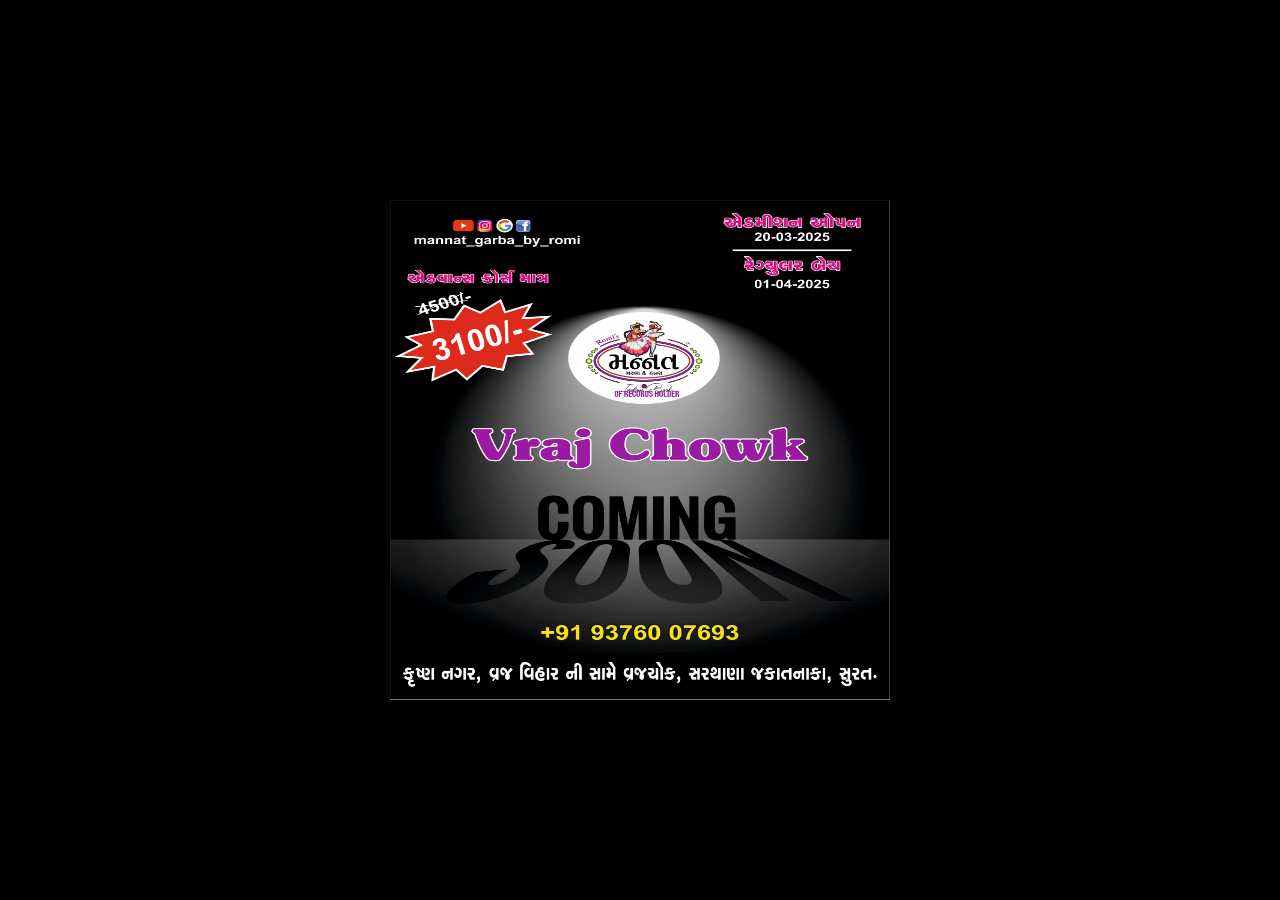
<file: coming-soon/index.html>
<!DOCTYPE html>
<html lang="en">
<head>
  <meta charset="UTF-8">
  <meta name="viewport" content="width=device-width, initial-scale=1.0">
  <style>
    body {
      display: flex;
      justify-content: center;
      align-items: center;
      height: 100vh;
      margin: 0;
      background-color: #000;
    }
    img {
      width: 100%; /* Default: 100% width for small screens */
      height: auto; /* Maintain aspect ratio */
      display: block;
    }

    /* Media query for laptops and larger screens */
    @media (min-width: 768px) {
      img {
        width: 500px;  /* Fixed width for laptops and larger screens */
        height: 500px; /* Fixed height */
      }
    }
  </style>
</head>
<body>
  <img src="../images/upcoming-soon.jpg" alt="event" />
</body>
</html>
</file>
